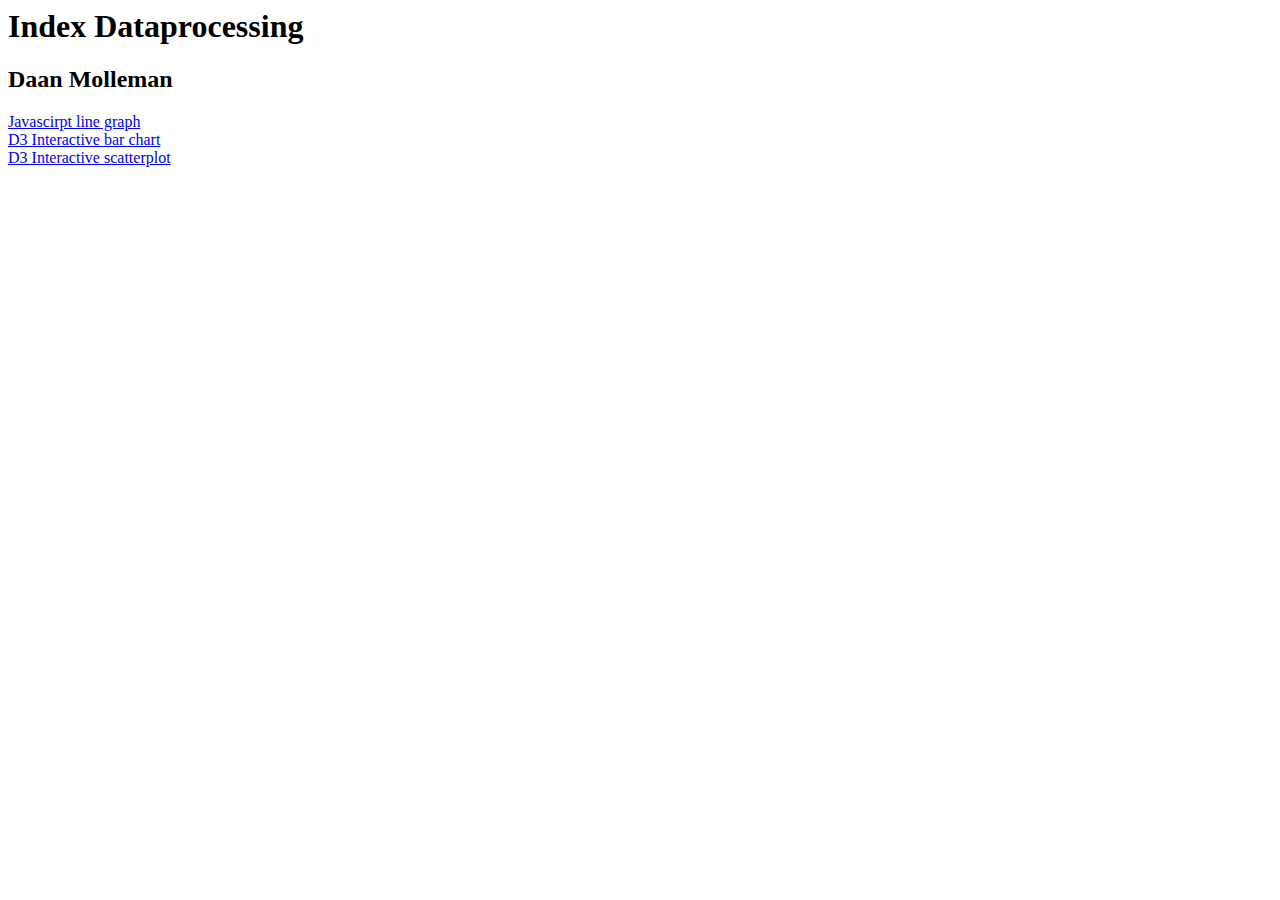
<file: index.html>
<html>
  <head>
    <h1>Index Dataprocessing</h1>
    <h2>Daan Molleman</h2>
  </head>
  <body>
    <a href="https://DaanMol.github.io/dataprocessing/Homework/week_3/graph.html">Javascirpt line graph</a><br>
    <a href="https://DaanMol.github.io/dataprocessing/Homework/week_4/index.html">D3 Interactive bar chart</a><br>
    <a href="https://DaanMol.github.io/dataprocessing/Homework/week_5/scatter.html">D3 Interactive scatterplot</a>
  </body>
</html>
</file>
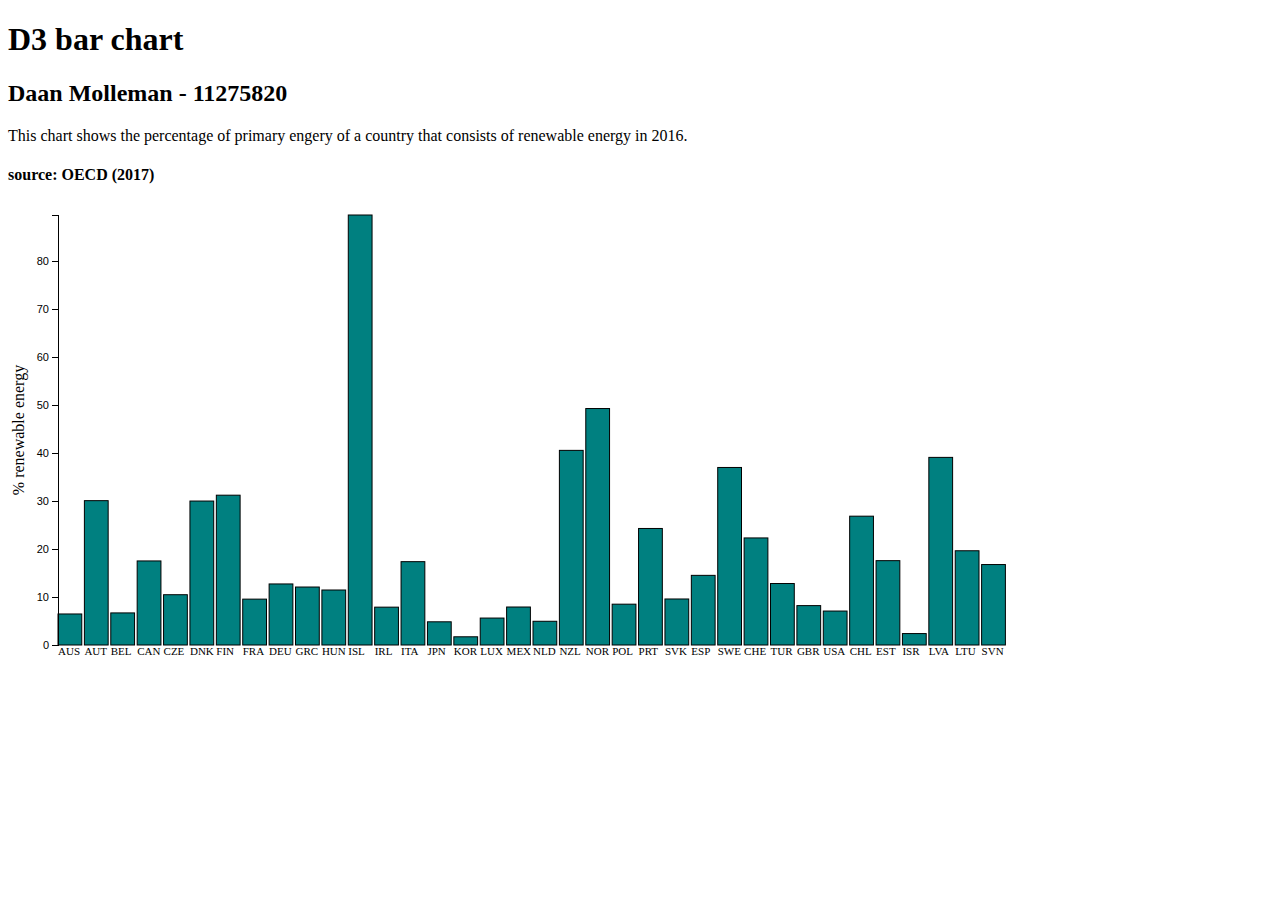
<file: Homework/week_4/index.html>
<!-- Daan Molleman
11275820
Interacivity source : https://www.competa.com/blog/how-create-tooltips-in-d3-js/
                  By: Maria Cristina Di Termine -->


<!DOCTYPE html>
<html>
  <head>
    <meta charset="utf-8">
    <link rel='stylesheet' type="text/css" href="style.css">
    <script type="text/javascript" src="d3/d3.js"></script>
  </head>
  <body>
    <script type="text/javascript">
      d3.select("head").append("title").text("D3 bar chart - Daan Molleman")
      d3.select("body").append("h1").text("D3 bar chart")
      d3.select("body").append("h2").text("Daan Molleman - 11275820")
      d3.select("body").append("p").text("This chart shows the percentage of \
                                          primary engery of a country that \
                                          consists of renewable energy in 2016.")
      d3.select("body").append("h4").text("source: OECD (2017)")

      // open file first, then start visualising
      d3.json("data.json").then(function(data) {

        // create arrays with data and delete last entry (is useless)
        keys = Object.keys(data[1])
        values = Object.values(data[1])
        values.splice(-1,1)
        keys.splice(-1,1)

        // define width and height
        var w = 1000
        var h = 450

        // create variable for quick tooltip access
        var myTool = d3.select("body")
                       .append("div")
                       .attr("class", "mytooltip")
                       .style("opacity", "0")
                       .style("display", "none");

        // create variable for quick svg acces
        var svg = d3.selectAll("body")
                    .append("svg")
                    .attr("width", w)
                    .attr("height", h)

        // create variable for quick rectangle access
        var rects = svg.selectAll("rect")
                       .data(values)
                       .enter()
                       .append("rect");

        // draw the bars with correct padding
        var interPadding = 4
        var xPadding = 50
        var yPadding = 10

        // define y scale
        var yScale = d3.scaleLinear()
                       .domain([0, Math.max.apply(null, values)])
                       .range([h-yPadding, yPadding]);

        // draw the bars
        rects.data(values)
             .attr("x", function(d, i) {
               return (i * ((w -xPadding) / values.length)) + xPadding;
             })
             .attr("y", function(d) {
               return yScale(d)
             })
             .attr("width", w / values.length - interPadding)
             .attr("height", function(e) {
               return h - yScale(e) - yPadding
             })
             .attr("class", "bar")

             /* show tooltip and change colour when mouse is on bar
             the following code comes from the source named atop the doc */
             .on("mouseover", function(d) {
               d3.select(this)
                    .style("cursor", "pointer")
                    .attr("class", "sel")
                    myTool
                      .transition()
                      .duration(300)
                      .style("opacity", "1")
                      .style("display", "block")
             })

             // keep the tooltip above the mouse when mouse is on bar
             .on("mousemove", function(d) {
               d3.select(this)
               myTool
                 .html("<div id='thumbnail'><span>" + d + "</div>")
                 .style("left", (d3.event.pageX - 40) + "px")
                 .style("top", (d3.event.pageY - 50) + "px")
             })

             // remove tooltip and restore colour
             .on("mouseout", function(d, i) {
               d3.select(this)
                    .style("cursor", "normal")
                    .attr("class", "bar")
                    myTool
                      .transition()
                      .duration(300)
                      .style("opacity", "0")
                      .style("display", "none")
             })

        // call y-axis ticks
        svg.append("g")
           .attr("class", "axis")
           .attr("transform", "translate(" + xPadding + ",0)")
           .call(d3.axisLeft(yScale));

        // create y axis label
        svg.append("text")
          .attr("transform", "rotate(-90)")
          .attr("y", 0)
          .attr("x",0 - (h / 2))
          .attr("dy", "1em")
          .style("text-anchor", "middle")
          .text("% renewable energy");

        // create x-axis labels
        svg.selectAll("label")
           .data(keys)
           .enter()
           .append("text")
           .text(function(d) {
             return d;
           })
           .attr("x", function(d, i) {
             return (i * ((w -xPadding) / values.length)) + xPadding;
           })
           .attr("y", h)
           .attr("class", "label");
      });

    </script>
  </body>
</html>
</file>
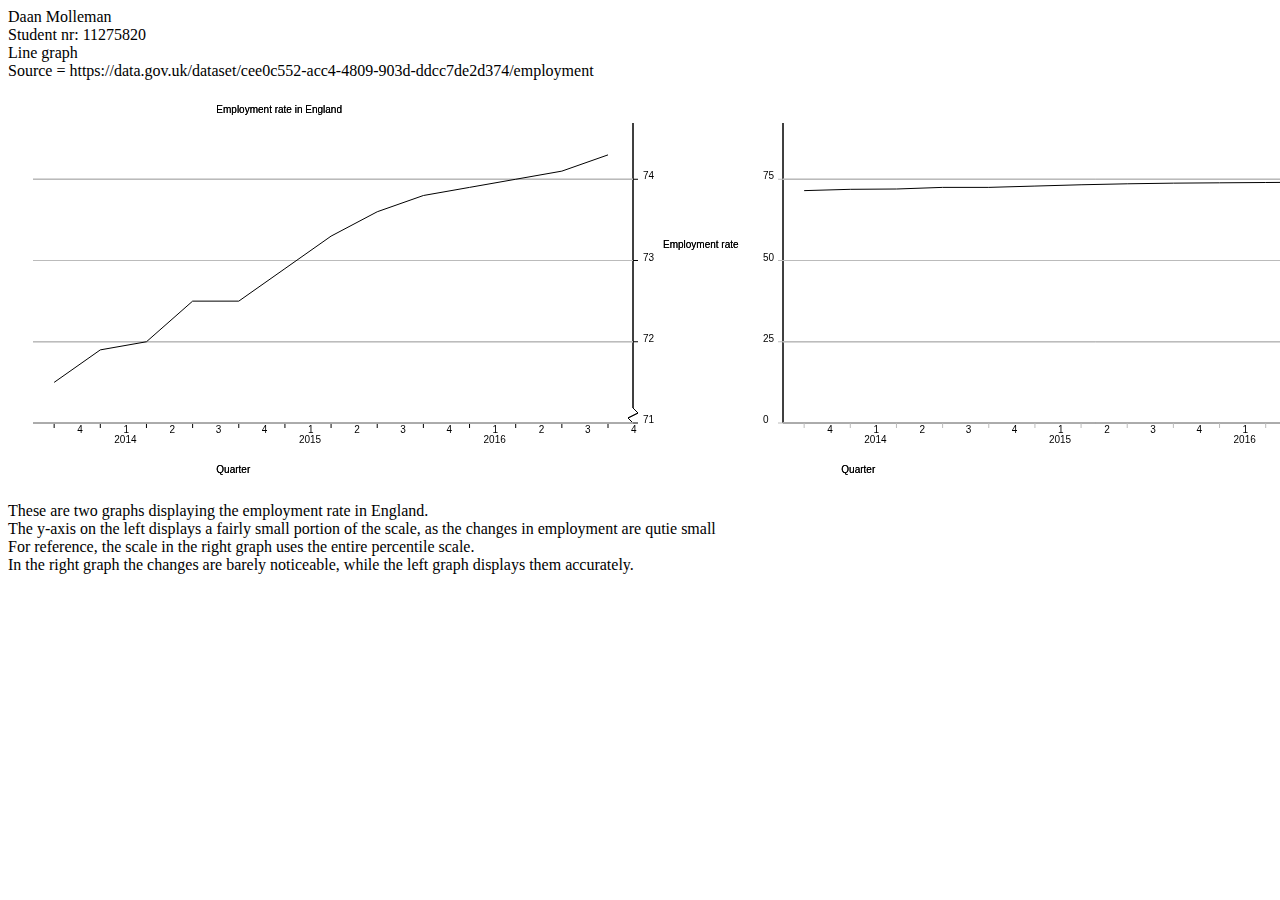
<file: Homework/week_3/graph.html>
<!-- Daan Molleman -->
<!DOCTYPE html>
<html>
  <head>
    <meta charset="utf-8">
    <title>Line Graph</title>
    <script src="request.js"></script>
  </head>
  <body>
    Daan Molleman<br>
    Student nr: 11275820<br>
    Line graph<br>
    Source = https://data.gov.uk/dataset/cee0c552-acc4-4809-903d-ddcc7de2d374/employment<br><br>
    <canvas id="myCanvas" width="1550" height="400"></canvas>
    <br>
    These are two graphs displaying the employment rate in England.<br>
    The y-axis on the left displays a fairly small portion of the scale, as the changes in employment are qutie small<br>
    For reference, the scale in the right graph uses the entire percentile scale.<br>
    In the right graph the changes are barely noticeable, while the left graph displays them accurately.<br>
  </body>
</html>
</file>
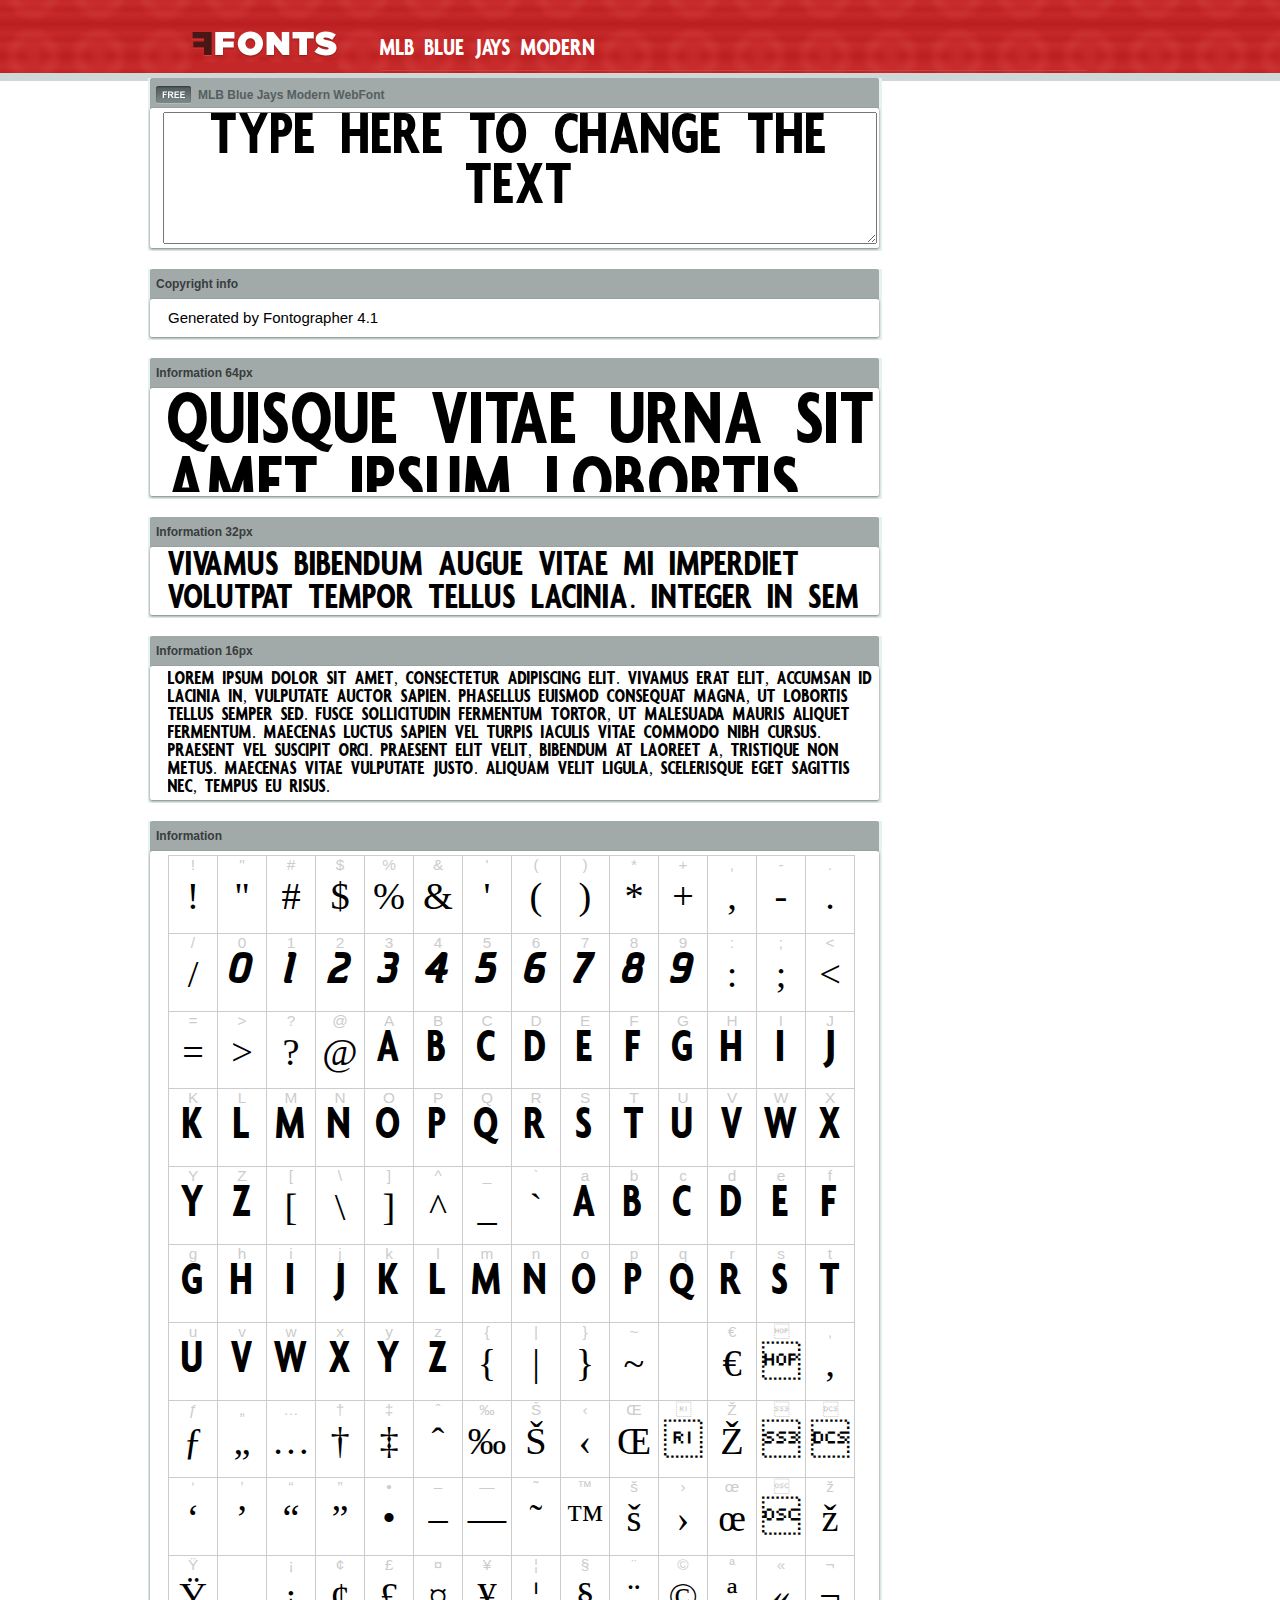
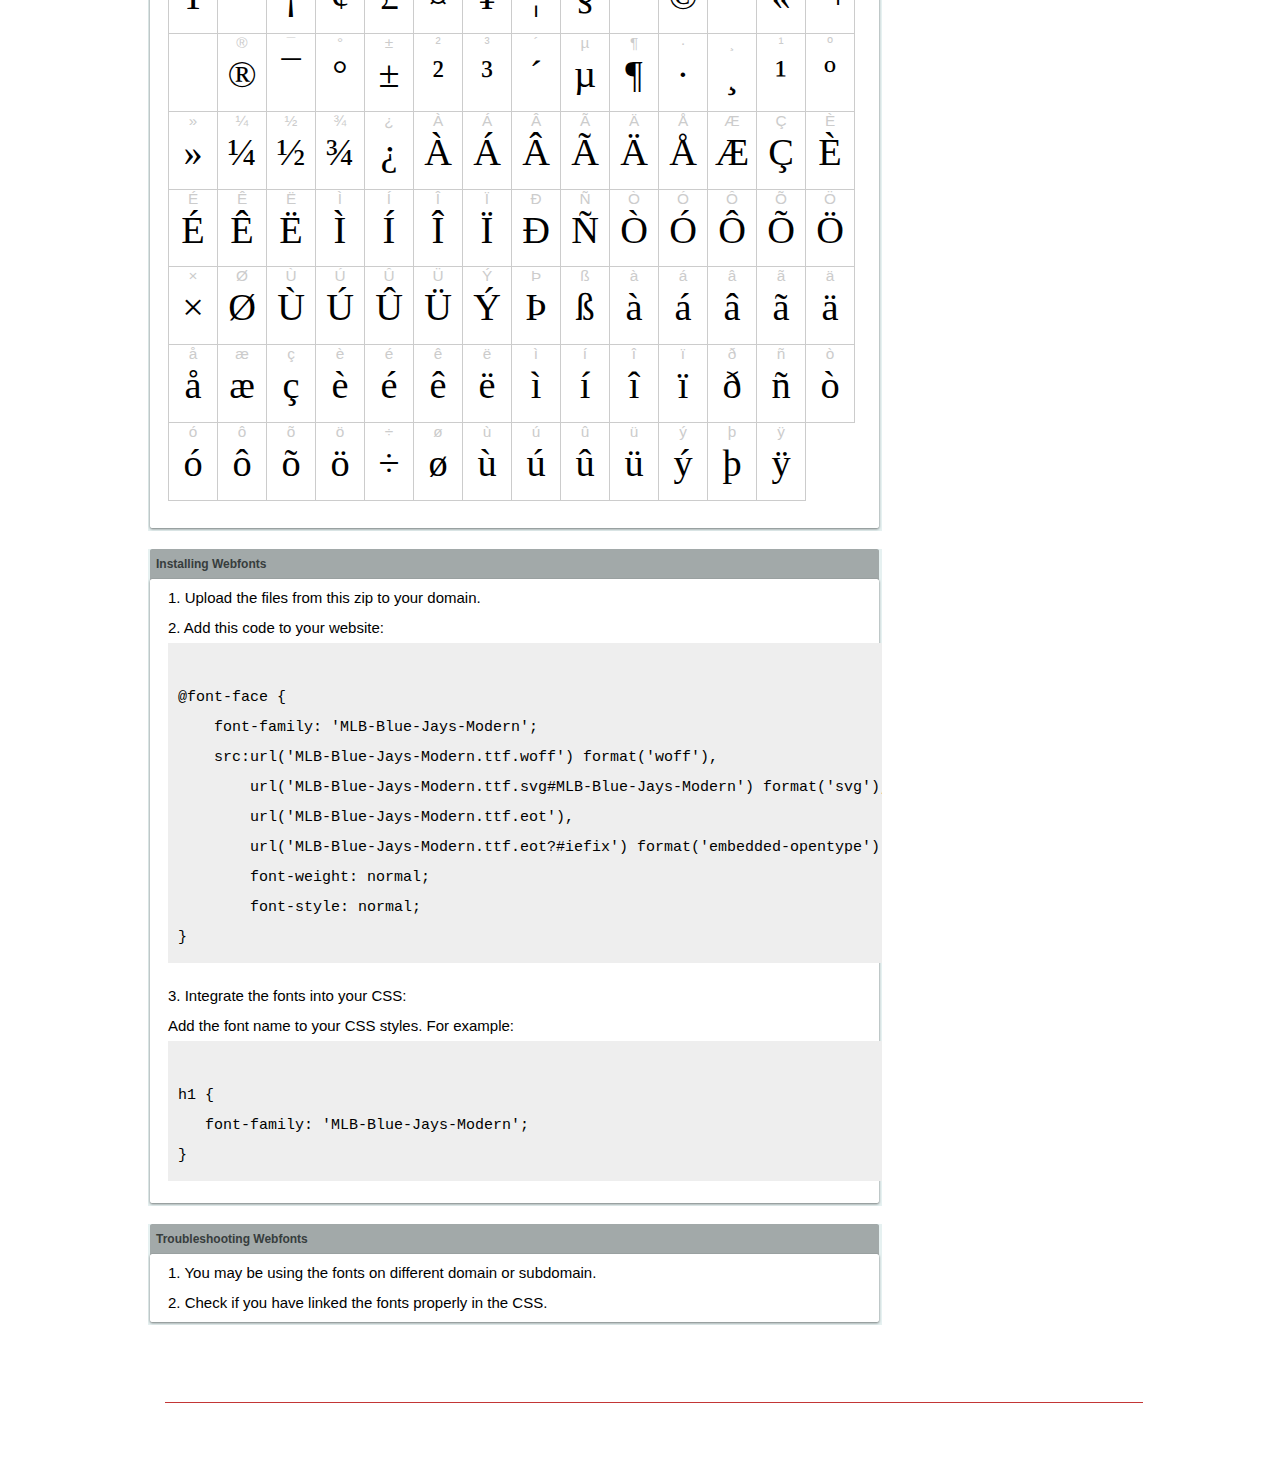
<file: Homework/week_6/bluejays/example.html>
<!DOCTYPE html PUBLIC "-//W3C//DTD XHTML 1.0 Transitional//EN" "http://www.w3.org/TR/xhtml1/DTD/xhtml1-transitional.dtd">
<html xmlns="http://www.w3.org/1999/xhtml">
<head>
<meta http-equiv="Content-Type" content="text/html; charset=UTF-8" />
<title>MLB Blue Jays Modern WebFont</title>
<meta name="description" content="MLB Blue Jays Modern WebFont" />
<meta name="keywords" content="MLB Blue Jays Modern WebFont" />
<style type="text/css">
@font-face {
  font-family: 'MLB-Blue-Jays-Modern';
    src:  url('MLB-Blue-Jays-Modern.ttf.woff') format('woff'),
    url('MLB-Blue-Jays-Modern.ttf.svg#MLB-Blue-Jays-Modern') format('svg'),
    url('MLB-Blue-Jays-Modern.ttf.eot'),
    url('MLB-Blue-Jays-Modern.eot?#iefix') format('embedded-opentype'); 
    font-weight: normal;
    font-style: normal;
}.examplefontl {
  font-family: 'MLB-Blue-Jays-Modern';  
  color: black;
}
.examplefont {
  padding-bottom: 2em;
  overflow: hidden; 
  text-align: center;
}
.examplefont div {
  float: left;
  border: 1px solid #ccc;
  text-align: center;
  width: 1.25em;
  height: 2em;
  margin-right: -1px;
  margin-bottom: -1px;
  font-size: 3.2em; 
}
.examplefont div .defaultC {
  color: #ccc;
  font-family: arial, sans-serif;
  font-size: .4em;
  display: block;
}
*{margin:0;padding:0;}
body{margin:0px;padding:0px;background:#FFFFFF url(images/bgtile.gif?1) repeat-x;font-family:Arial, Helvetica, sans-serif;}
#header{background:url(images/headertile.gif);height:73px;margin:0px;overflow:hidden;}
#head{width:707px;float:left;height:31px;margin:39px 0 0 0;padding:0px;color:#ffffff;font-size:15px;border-bottom:1px solid #c94040;overflow:hidden;}
#head a{color:#ffffff;text-decoration:none;}
#headspan1{float:left;}
.container{width:994px;margin:0 auto;padding:0px;overflow:hidden;}
#content{width:734px;margin:5px 0px 0px 5px;float:left;padding:0px;font-size:12px;display:inline;color:#868e8e;overflow:hidden;}
.fontbox{background:url(images/fontboxtile.gif);width:734px;margin:0 0 18px 0;padding:0;overflow:hidden;}
.fontboxtop{background:url(images/fontboxtop.gif) no-repeat top left;height:18px;font-size:12px;color:#373d3d;width:718px;padding:8px;margin:0;overflow:hidden;}
.fontboxtop a{color:#373d3d;text-decoration:none;}
.fontboxspan1{background:url(images/free.gif) no-repeat;padding:2px 0 2px 42px;float:left;}
h6{background:url(images/logo.gif) top left no-repeat;width:230px;height:73px;margin:0px 0px 0px 7px;float:left;}
h6 a{display:block;height:73px;}
h6 a span{display:none;}
h1{display:inline;font-size:12px;font-weight:bold;color:#546060;padding:0px;float:left;}
.btn{border:0;margin:0;background:url('images/button.gif');background-repeat:repeat-x;color:#fff;width:127px;height:28px;font-size:17px;}
.inputsubtmi{border:1px solid #e1ebeb;border-bottom:2px solid #c7d1d1;padding:6px;margin:0 0 8px 0;}
.partner{font-size:16px;font-weight:bold;color:#000000;padding:0px;margin:39px 0px 12px 30px;}
.fontboxspan1notfree{padding:2px 0 2px 42px;float:left;}
#footer{height:123px;margin:0px;padding:0px;background:url(http://www.altfonts.com/images/foottile.gif);}
#foot{width:1005px;height:123px;background:url(http://www.altfonts.com/images/foot.gif) top left no-repeat;margin:0 auto;padding:0px;}
#copyright{height:31px;padding:28px 0 0 118px;margin:0 0 0 27px;border-bottom:1px solid #c33636;font-size:14px;color:#4a1616;}
code {
	white-space: pre;
	background-color: #eee;
	display: block;
	padding: 10px;
	margin-bottom: 18px;
	overflow: auto;
}    
</style>
</head>
<body>
<div id="header">
<div class="container">
<h6><a href="http://webfonts.ffonts.net" title="WebFonts"><span>WebFonts</span></a></h6>
<div id="head">
<span id="headspan1">
   <span style="font-family: 'MLB-Blue-Jays-Modern';font-size: 20px; color: white;">MLB Blue Jays Modern</span> 
</span>
</div>
</div>
</div>
<div class="container">
<div id="content">
<!-- WebFont --> 
<div class="fontbox">
<div class="fontboxtop"><span class="fontboxspan1"><h1>MLB Blue Jays Modern WebFont</h1></span></div>
 <textarea id="txtAreaTryFont" cols="" rows="2" style="font-family: 'MLB-Blue-Jays-Modern';width:97%; font-size: 50px; height: 130px;text-align: center;margin-left: 15px;" 
           onclick="if (this.value=='Type here to change the text') this.value=''">Type here to change the text</textarea>
<img src="images/fontboxbottom.gif" width="734" height="7" alt="" />
</div>
<div class="fontbox">
<div class="fontboxtop"><b>Copyright info</b></div>
<div style="text-align: left;margin-left:20px;color: black;font-size:15px;line-height:200%">
Generated by Fontographer 4.1
</div>
<img src="images/fontboxbottom.gif" width="734" height="7" alt="" />
</div>
<div class="fontbox">
<div class="fontboxtop"><b>Information 64px</b></div>
<div style="font-family: 'MLB-Blue-Jays-Modern';margin-left:20px;font-size:64px;color:black;float: left;display: inline; overflow: hidden;height:100px;">
 Quisque vitae urna sit amet ipsum lobortis iaculis volutpat sit amet nibh. 
</div>
<img src="images/fontboxbottom.gif" width="734" height="7" alt="" />
</div>
<div class="fontbox">
<div class="fontboxtop"><b>Information 32px</b></div>
<div style="font-family: 'MLB-Blue-Jays-Modern';margin-left:20px;font-size:30px;color:black;float: left;display: inline; overflow: hidden;height:60px;">
 Vivamus bibendum augue vitae mi imperdiet volutpat tempor tellus lacinia. Integer in sem et neque iaculis malesuada. 
</div>
<img src="images/fontboxbottom.gif" width="734" height="7" alt="" />
</div>
<div class="fontbox">
<div class="fontboxtop"><b>Information 16px</b></div>
<div style="font-family: 'MLB-Blue-Jays-Modern';margin-left:20px;font-size:16px;color:black;float: left;display: inline; overflow: hidden;">
 Lorem ipsum dolor sit amet, consectetur adipiscing elit. Vivamus erat elit, accumsan id lacinia in, vulputate auctor sapien. Phasellus euismod consequat magna, ut lobortis tellus semper sed. Fusce sollicitudin fermentum tortor, ut malesuada mauris aliquet fermentum. Maecenas luctus sapien vel turpis iaculis vitae commodo nibh cursus. Praesent vel suscipit orci. Praesent elit velit, bibendum at laoreet a, tristique non metus. Maecenas vitae vulputate justo. Aliquam velit ligula, scelerisque eget sagittis nec, tempus eu risus. 
</div>
<img src="images/fontboxbottom.gif" width="734" height="7" alt="" />
</div>
<div class="fontbox">
<div class="fontboxtop"><b>Information</b></div>
<div class="examplefont examplefontl" style="text-align: center;margin-left:20px;">
 <div><span class="defaultC">&#33;</span><span>&#33;</span></div><div><span class="defaultC">&#34;</span><span>&#34;</span></div><div><span class="defaultC">&#35;</span><span>&#35;</span></div><div><span class="defaultC">&#36;</span><span>&#36;</span></div><div><span class="defaultC">&#37;</span><span>&#37;</span></div><div><span class="defaultC">&#38;</span><span>&#38;</span></div><div><span class="defaultC">&#39;</span><span>&#39;</span></div><div><span class="defaultC">&#40;</span><span>&#40;</span></div><div><span class="defaultC">&#41;</span><span>&#41;</span></div><div><span class="defaultC">&#42;</span><span>&#42;</span></div><div><span class="defaultC">&#43;</span><span>&#43;</span></div><div><span class="defaultC">&#44;</span><span>&#44;</span></div><div><span class="defaultC">&#45;</span><span>&#45;</span></div><div><span class="defaultC">&#46;</span><span>&#46;</span></div><div><span class="defaultC">&#47;</span><span>&#47;</span></div><div><span class="defaultC">&#48;</span><span>&#48;</span></div><div><span class="defaultC">&#49;</span><span>&#49;</span></div><div><span class="defaultC">&#50;</span><span>&#50;</span></div><div><span class="defaultC">&#51;</span><span>&#51;</span></div><div><span class="defaultC">&#52;</span><span>&#52;</span></div><div><span class="defaultC">&#53;</span><span>&#53;</span></div><div><span class="defaultC">&#54;</span><span>&#54;</span></div><div><span class="defaultC">&#55;</span><span>&#55;</span></div><div><span class="defaultC">&#56;</span><span>&#56;</span></div><div><span class="defaultC">&#57;</span><span>&#57;</span></div><div><span class="defaultC">&#58;</span><span>&#58;</span></div><div><span class="defaultC">&#59;</span><span>&#59;</span></div><div><span class="defaultC">&#60;</span><span>&#60;</span></div><div><span class="defaultC">&#61;</span><span>&#61;</span></div><div><span class="defaultC">&#62;</span><span>&#62;</span></div><div><span class="defaultC">&#63;</span><span>&#63;</span></div><div><span class="defaultC">&#64;</span><span>&#64;</span></div><div><span class="defaultC">&#65;</span><span>&#65;</span></div><div><span class="defaultC">&#66;</span><span>&#66;</span></div><div><span class="defaultC">&#67;</span><span>&#67;</span></div><div><span class="defaultC">&#68;</span><span>&#68;</span></div><div><span class="defaultC">&#69;</span><span>&#69;</span></div><div><span class="defaultC">&#70;</span><span>&#70;</span></div><div><span class="defaultC">&#71;</span><span>&#71;</span></div><div><span class="defaultC">&#72;</span><span>&#72;</span></div><div><span class="defaultC">&#73;</span><span>&#73;</span></div><div><span class="defaultC">&#74;</span><span>&#74;</span></div><div><span class="defaultC">&#75;</span><span>&#75;</span></div><div><span class="defaultC">&#76;</span><span>&#76;</span></div><div><span class="defaultC">&#77;</span><span>&#77;</span></div><div><span class="defaultC">&#78;</span><span>&#78;</span></div><div><span class="defaultC">&#79;</span><span>&#79;</span></div><div><span class="defaultC">&#80;</span><span>&#80;</span></div><div><span class="defaultC">&#81;</span><span>&#81;</span></div><div><span class="defaultC">&#82;</span><span>&#82;</span></div><div><span class="defaultC">&#83;</span><span>&#83;</span></div><div><span class="defaultC">&#84;</span><span>&#84;</span></div><div><span class="defaultC">&#85;</span><span>&#85;</span></div><div><span class="defaultC">&#86;</span><span>&#86;</span></div><div><span class="defaultC">&#87;</span><span>&#87;</span></div><div><span class="defaultC">&#88;</span><span>&#88;</span></div><div><span class="defaultC">&#89;</span><span>&#89;</span></div><div><span class="defaultC">&#90;</span><span>&#90;</span></div><div><span class="defaultC">&#91;</span><span>&#91;</span></div><div><span class="defaultC">&#92;</span><span>&#92;</span></div><div><span class="defaultC">&#93;</span><span>&#93;</span></div><div><span class="defaultC">&#94;</span><span>&#94;</span></div><div><span class="defaultC">&#95;</span><span>&#95;</span></div><div><span class="defaultC">&#96;</span><span>&#96;</span></div><div><span class="defaultC">&#97;</span><span>&#97;</span></div><div><span class="defaultC">&#98;</span><span>&#98;</span></div><div><span class="defaultC">&#99;</span><span>&#99;</span></div><div><span class="defaultC">&#100;</span><span>&#100;</span></div><div><span class="defaultC">&#101;</span><span>&#101;</span></div><div><span class="defaultC">&#102;</span><span>&#102;</span></div><div><span class="defaultC">&#103;</span><span>&#103;</span></div><div><span class="defaultC">&#104;</span><span>&#104;</span></div><div><span class="defaultC">&#105;</span><span>&#105;</span></div><div><span class="defaultC">&#106;</span><span>&#106;</span></div><div><span class="defaultC">&#107;</span><span>&#107;</span></div><div><span class="defaultC">&#108;</span><span>&#108;</span></div><div><span class="defaultC">&#109;</span><span>&#109;</span></div><div><span class="defaultC">&#110;</span><span>&#110;</span></div><div><span class="defaultC">&#111;</span><span>&#111;</span></div><div><span class="defaultC">&#112;</span><span>&#112;</span></div><div><span class="defaultC">&#113;</span><span>&#113;</span></div><div><span class="defaultC">&#114;</span><span>&#114;</span></div><div><span class="defaultC">&#115;</span><span>&#115;</span></div><div><span class="defaultC">&#116;</span><span>&#116;</span></div><div><span class="defaultC">&#117;</span><span>&#117;</span></div><div><span class="defaultC">&#118;</span><span>&#118;</span></div><div><span class="defaultC">&#119;</span><span>&#119;</span></div><div><span class="defaultC">&#120;</span><span>&#120;</span></div><div><span class="defaultC">&#121;</span><span>&#121;</span></div><div><span class="defaultC">&#122;</span><span>&#122;</span></div><div><span class="defaultC">&#123;</span><span>&#123;</span></div><div><span class="defaultC">&#124;</span><span>&#124;</span></div><div><span class="defaultC">&#125;</span><span>&#125;</span></div><div><span class="defaultC">&#126;</span><span>&#126;</span></div><div><span class="defaultC">&#127;</span><span>&#127;</span></div><div><span class="defaultC">&#128;</span><span>&#128;</span></div><div><span class="defaultC">&#129;</span><span>&#129;</span></div><div><span class="defaultC">&#130;</span><span>&#130;</span></div><div><span class="defaultC">&#131;</span><span>&#131;</span></div><div><span class="defaultC">&#132;</span><span>&#132;</span></div><div><span class="defaultC">&#133;</span><span>&#133;</span></div><div><span class="defaultC">&#134;</span><span>&#134;</span></div><div><span class="defaultC">&#135;</span><span>&#135;</span></div><div><span class="defaultC">&#136;</span><span>&#136;</span></div><div><span class="defaultC">&#137;</span><span>&#137;</span></div><div><span class="defaultC">&#138;</span><span>&#138;</span></div><div><span class="defaultC">&#139;</span><span>&#139;</span></div><div><span class="defaultC">&#140;</span><span>&#140;</span></div><div><span class="defaultC">&#141;</span><span>&#141;</span></div><div><span class="defaultC">&#142;</span><span>&#142;</span></div><div><span class="defaultC">&#143;</span><span>&#143;</span></div><div><span class="defaultC">&#144;</span><span>&#144;</span></div><div><span class="defaultC">&#145;</span><span>&#145;</span></div><div><span class="defaultC">&#146;</span><span>&#146;</span></div><div><span class="defaultC">&#147;</span><span>&#147;</span></div><div><span class="defaultC">&#148;</span><span>&#148;</span></div><div><span class="defaultC">&#149;</span><span>&#149;</span></div><div><span class="defaultC">&#150;</span><span>&#150;</span></div><div><span class="defaultC">&#151;</span><span>&#151;</span></div><div><span class="defaultC">&#152;</span><span>&#152;</span></div><div><span class="defaultC">&#153;</span><span>&#153;</span></div><div><span class="defaultC">&#154;</span><span>&#154;</span></div><div><span class="defaultC">&#155;</span><span>&#155;</span></div><div><span class="defaultC">&#156;</span><span>&#156;</span></div><div><span class="defaultC">&#157;</span><span>&#157;</span></div><div><span class="defaultC">&#158;</span><span>&#158;</span></div><div><span class="defaultC">&#159;</span><span>&#159;</span></div><div><span class="defaultC">&#160;</span><span>&#160;</span></div><div><span class="defaultC">&#161;</span><span>&#161;</span></div><div><span class="defaultC">&#162;</span><span>&#162;</span></div><div><span class="defaultC">&#163;</span><span>&#163;</span></div><div><span class="defaultC">&#164;</span><span>&#164;</span></div><div><span class="defaultC">&#165;</span><span>&#165;</span></div><div><span class="defaultC">&#166;</span><span>&#166;</span></div><div><span class="defaultC">&#167;</span><span>&#167;</span></div><div><span class="defaultC">&#168;</span><span>&#168;</span></div><div><span class="defaultC">&#169;</span><span>&#169;</span></div><div><span class="defaultC">&#170;</span><span>&#170;</span></div><div><span class="defaultC">&#171;</span><span>&#171;</span></div><div><span class="defaultC">&#172;</span><span>&#172;</span></div><div><span class="defaultC">&#173;</span><span>&#173;</span></div><div><span class="defaultC">&#174;</span><span>&#174;</span></div><div><span class="defaultC">&#175;</span><span>&#175;</span></div><div><span class="defaultC">&#176;</span><span>&#176;</span></div><div><span class="defaultC">&#177;</span><span>&#177;</span></div><div><span class="defaultC">&#178;</span><span>&#178;</span></div><div><span class="defaultC">&#179;</span><span>&#179;</span></div><div><span class="defaultC">&#180;</span><span>&#180;</span></div><div><span class="defaultC">&#181;</span><span>&#181;</span></div><div><span class="defaultC">&#182;</span><span>&#182;</span></div><div><span class="defaultC">&#183;</span><span>&#183;</span></div><div><span class="defaultC">&#184;</span><span>&#184;</span></div><div><span class="defaultC">&#185;</span><span>&#185;</span></div><div><span class="defaultC">&#186;</span><span>&#186;</span></div><div><span class="defaultC">&#187;</span><span>&#187;</span></div><div><span class="defaultC">&#188;</span><span>&#188;</span></div><div><span class="defaultC">&#189;</span><span>&#189;</span></div><div><span class="defaultC">&#190;</span><span>&#190;</span></div><div><span class="defaultC">&#191;</span><span>&#191;</span></div><div><span class="defaultC">&#192;</span><span>&#192;</span></div><div><span class="defaultC">&#193;</span><span>&#193;</span></div><div><span class="defaultC">&#194;</span><span>&#194;</span></div><div><span class="defaultC">&#195;</span><span>&#195;</span></div><div><span class="defaultC">&#196;</span><span>&#196;</span></div><div><span class="defaultC">&#197;</span><span>&#197;</span></div><div><span class="defaultC">&#198;</span><span>&#198;</span></div><div><span class="defaultC">&#199;</span><span>&#199;</span></div><div><span class="defaultC">&#200;</span><span>&#200;</span></div><div><span class="defaultC">&#201;</span><span>&#201;</span></div><div><span class="defaultC">&#202;</span><span>&#202;</span></div><div><span class="defaultC">&#203;</span><span>&#203;</span></div><div><span class="defaultC">&#204;</span><span>&#204;</span></div><div><span class="defaultC">&#205;</span><span>&#205;</span></div><div><span class="defaultC">&#206;</span><span>&#206;</span></div><div><span class="defaultC">&#207;</span><span>&#207;</span></div><div><span class="defaultC">&#208;</span><span>&#208;</span></div><div><span class="defaultC">&#209;</span><span>&#209;</span></div><div><span class="defaultC">&#210;</span><span>&#210;</span></div><div><span class="defaultC">&#211;</span><span>&#211;</span></div><div><span class="defaultC">&#212;</span><span>&#212;</span></div><div><span class="defaultC">&#213;</span><span>&#213;</span></div><div><span class="defaultC">&#214;</span><span>&#214;</span></div><div><span class="defaultC">&#215;</span><span>&#215;</span></div><div><span class="defaultC">&#216;</span><span>&#216;</span></div><div><span class="defaultC">&#217;</span><span>&#217;</span></div><div><span class="defaultC">&#218;</span><span>&#218;</span></div><div><span class="defaultC">&#219;</span><span>&#219;</span></div><div><span class="defaultC">&#220;</span><span>&#220;</span></div><div><span class="defaultC">&#221;</span><span>&#221;</span></div><div><span class="defaultC">&#222;</span><span>&#222;</span></div><div><span class="defaultC">&#223;</span><span>&#223;</span></div><div><span class="defaultC">&#224;</span><span>&#224;</span></div><div><span class="defaultC">&#225;</span><span>&#225;</span></div><div><span class="defaultC">&#226;</span><span>&#226;</span></div><div><span class="defaultC">&#227;</span><span>&#227;</span></div><div><span class="defaultC">&#228;</span><span>&#228;</span></div><div><span class="defaultC">&#229;</span><span>&#229;</span></div><div><span class="defaultC">&#230;</span><span>&#230;</span></div><div><span class="defaultC">&#231;</span><span>&#231;</span></div><div><span class="defaultC">&#232;</span><span>&#232;</span></div><div><span class="defaultC">&#233;</span><span>&#233;</span></div><div><span class="defaultC">&#234;</span><span>&#234;</span></div><div><span class="defaultC">&#235;</span><span>&#235;</span></div><div><span class="defaultC">&#236;</span><span>&#236;</span></div><div><span class="defaultC">&#237;</span><span>&#237;</span></div><div><span class="defaultC">&#238;</span><span>&#238;</span></div><div><span class="defaultC">&#239;</span><span>&#239;</span></div><div><span class="defaultC">&#240;</span><span>&#240;</span></div><div><span class="defaultC">&#241;</span><span>&#241;</span></div><div><span class="defaultC">&#242;</span><span>&#242;</span></div><div><span class="defaultC">&#243;</span><span>&#243;</span></div><div><span class="defaultC">&#244;</span><span>&#244;</span></div><div><span class="defaultC">&#245;</span><span>&#245;</span></div><div><span class="defaultC">&#246;</span><span>&#246;</span></div><div><span class="defaultC">&#247;</span><span>&#247;</span></div><div><span class="defaultC">&#248;</span><span>&#248;</span></div><div><span class="defaultC">&#249;</span><span>&#249;</span></div><div><span class="defaultC">&#250;</span><span>&#250;</span></div><div><span class="defaultC">&#251;</span><span>&#251;</span></div><div><span class="defaultC">&#252;</span><span>&#252;</span></div><div><span class="defaultC">&#253;</span><span>&#253;</span></div><div><span class="defaultC">&#254;</span><span>&#254;</span></div><div><span class="defaultC">&#255;</span><span>&#255;</span></div> 
</div>
<img src="images/fontboxbottom.gif" width="734" height="7" alt="" />
</div>
<div class="fontbox">
<div class="fontboxtop"><b>Installing Webfonts</b></div>
<div style="text-align: left;margin-left:20px;color: black;font-size:15px;line-height:200%">
1. Upload the files from this zip to your domain.<br />
2. Add this code to your website:<br />
<code>
@font-face {
    font-family: 'MLB-Blue-Jays-Modern';
    src:url('MLB-Blue-Jays-Modern.ttf.woff') format('woff'),
        url('MLB-Blue-Jays-Modern.ttf.svg#MLB-Blue-Jays-Modern') format('svg'),
        url('MLB-Blue-Jays-Modern.ttf.eot'),
        url('MLB-Blue-Jays-Modern.ttf.eot?#iefix') format('embedded-opentype'); 
        font-weight: normal;
        font-style: normal;
}
</code>
3. Integrate the fonts into your CSS:<br />
Add the font name to your CSS styles. For example:
<code>
h1 { 
   font-family: 'MLB-Blue-Jays-Modern';
}  
</code>
</div>
<img src="images/fontboxbottom.gif" width="734" height="7" alt="" />
</div>
<div class="fontbox">
<div class="fontboxtop"><b>Troubleshooting Webfonts</b></div>
<div style="text-align: left;margin-left:20px;color: black;font-size:15px;line-height:200%">
1. You may be using the fonts on different domain or subdomain.<Br />
2. Check if you have linked the fonts properly in the CSS.<Br />
</div>
<img src="images/fontboxbottom.gif" width="734" height="7" alt="" />
</div>
</div>
</div>
<div id="footer">
<div id="foot">
<div id="copyright" style="font-size:11px;color:white;">&copy; - <a href="http://www.ffonts.net" title="Free Fonts" style="color:white;">Free Fonts by www.FFonts.net</a> - </div>
</div>
</div>

</body>
</html>
</file>
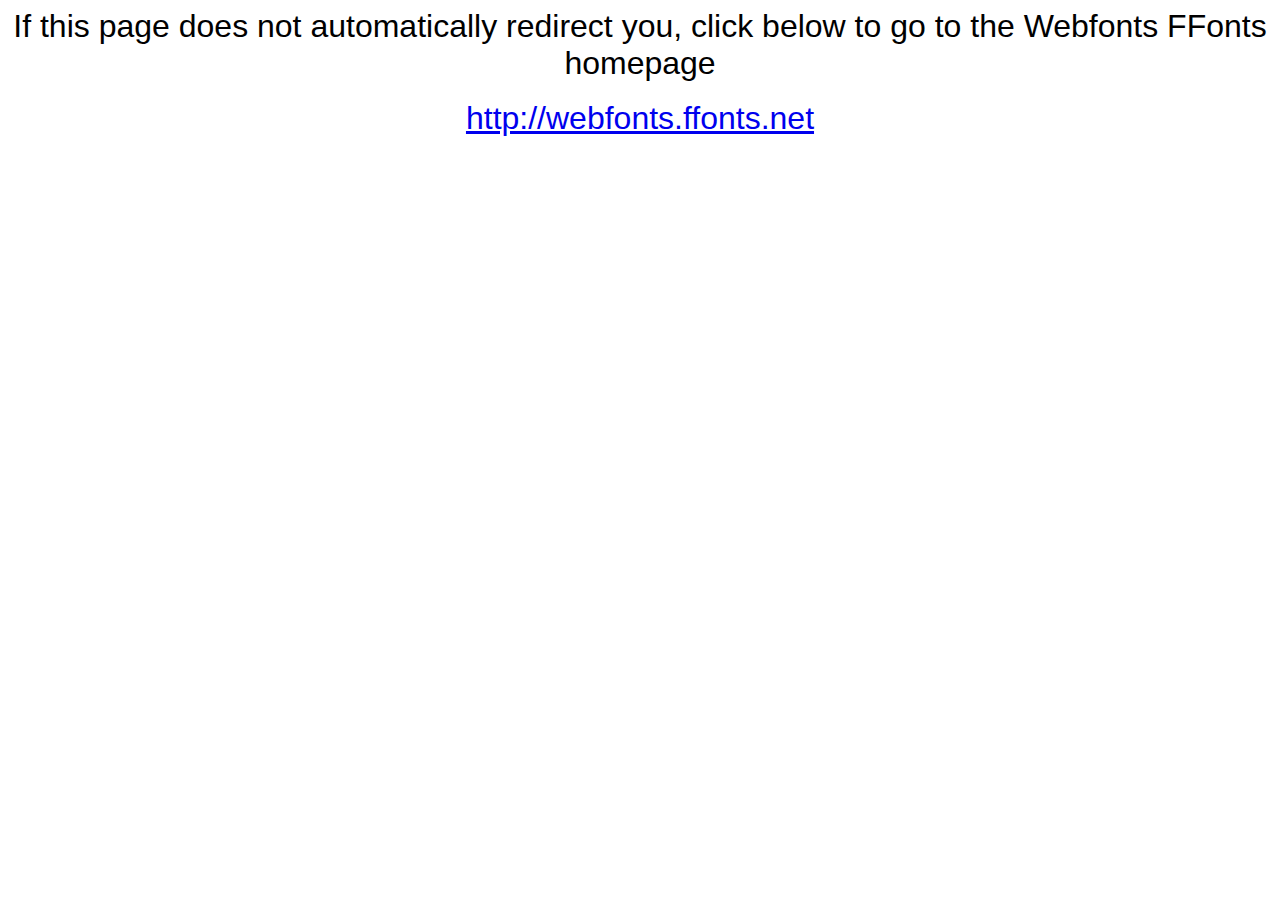
<file: Homework/week_6/bluejays/webfonts.ffonts.net.htm>
<HTML>
<HEAD>
<TITLE>Webfonts www.FFonts.net - Redirect</TITLE>
<meta http-equiv="refresh" content="1;url=http://webfonts.ffonts.net">
<script language="javascript">
<!-- 
//location.replace("http://webfonts.ffonts.net");
-->
</script>
</HEAD>

<BODY>
<CENTER>

<FONT FACE="Arial, Sans Serif, Verdana" SIZE=6>If this page does not automatically redirect you, click below to go to the Webfonts FFonts homepage</FONT>
<BR><BR>
<FONT FACE="Arial, Sans Serif, Verdana" SIZE=6><A HREF="http://webfonts.ffonts.net" TARGET="_top">http://webfonts.ffonts.net</A></FONT>

</CENTER>
</BODY>
</HTML>
</file>
<file: Homework/week_4/style.css>
/*
 * Daan Molleman
 * D3 barchart
 */
rect.bar {
    fill: teal;
    margin-right: 2px;
    stroke: black;
}

rect.sel {
    fill: #245199;
    margin-right: 2px;
    stroke: black;
}

.axis path,
.axis line {
    fill: none;
    stroke: black;
    shape-rendering: crispEdges;
}

.axis text {
    font-family: sans-serif;
    font-size: 11px;
}

text.label {
    font-size: 11px;
}

.mytooltip {
  position:absolute;
  text-align: center;
  width: 50px;
  height:auto;
  background-color: #42BFF4;
  border-radius: 10px;
  color: black;
  padding: 6px 12px;
  z-index:3;
}

.mytooltip span {
    display: block;
</file>
